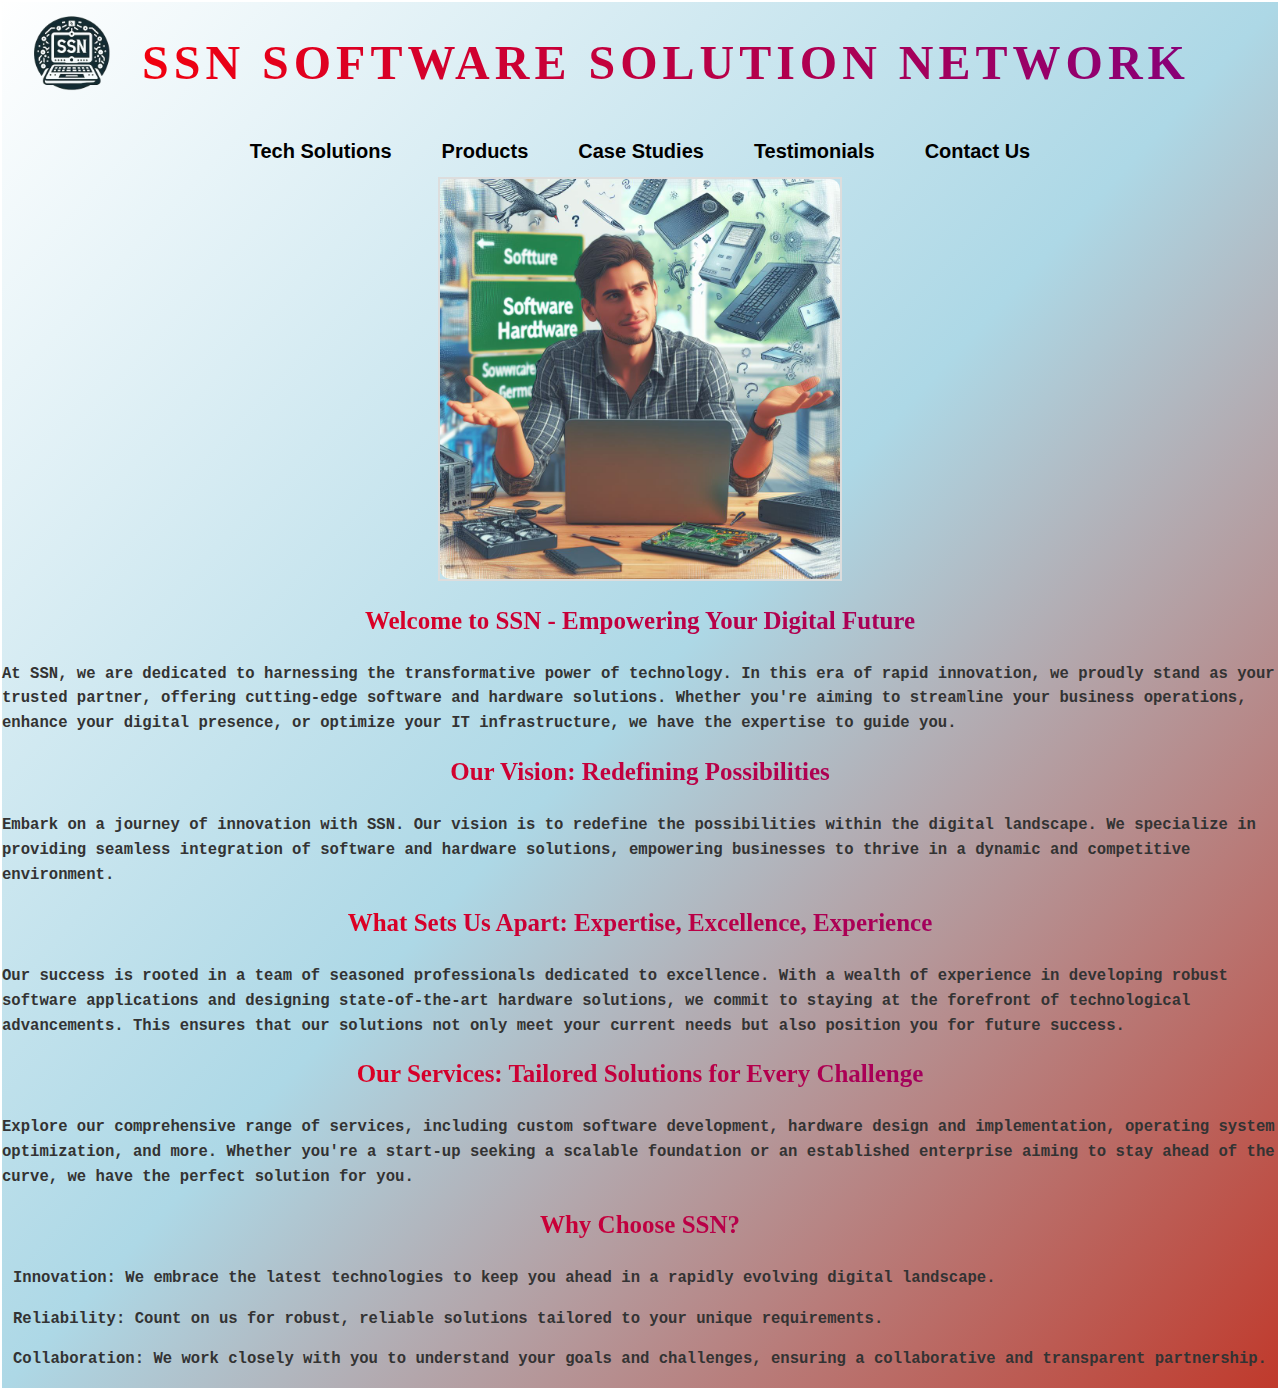
<file: index.html>
<!DOCTYPE html>
<html lang="en">
<head>
    <title>SSN (SOFTWARE SOLUTION NETWORK)</title>
    <link rel="stylesheet" type="text/css" href="styles.css">
</head>
<body> 
    <header>
        <a href="SSN.html">
            <img src="1.png" alt="SSN Logo" class="logo">
        </a>
        SSN SOFTWARE SOLUTION NETWORK
    </header>

    <nav>
        <ul>
            <li><a href="servicesfinal.html">Tech Solutions</a></li>
            <li><a href="products.html">Products</a></li>
            <li><a href="case-studies.html">Case Studies</a></li>
            <li><a href="testimonials.html">Testimonials</a></li>
            <li><a href="contact.html">Contact Us</a></li>
        </ul>
    </nav>

   <!-- <marquee>Diwali sale is live............ grab it soon</marquee>  -->

    <section id="main-content">

        <div class="image-container">
            <img src="5.jpg" alt="Your Image">
            <div class="text-overlay">
                <p>
                    "Tomorrow's promise unfolds in the evolution of our journey."
                </p>
            </div>
        </div>

        <section>
            <div id="subject">
                <h2>Welcome to SSN - Empowering Your Digital Future</h2>
                <p>At SSN, we are dedicated to harnessing the transformative power of technology. In this era of rapid innovation, we proudly stand as your trusted partner, offering cutting-edge software and hardware solutions. Whether you're aiming to streamline your business operations, enhance your digital presence, or optimize your IT infrastructure, we have the expertise to guide you.</p>
            </div>
        </section>

        <section id="subject">
            <h2>Our Vision: Redefining Possibilities</h2>
            <p>Embark on a journey of innovation with SSN. Our vision is to redefine the possibilities within the digital landscape. We specialize in providing seamless integration of software and hardware solutions, empowering businesses to thrive in a dynamic and competitive environment.</p>
        </section>

        <section id="subject">
            <h2>What Sets Us Apart: Expertise, Excellence, Experience</h2>
            <p>Our success is rooted in a team of seasoned professionals dedicated to excellence. With a wealth of experience in developing robust software applications and designing state-of-the-art hardware solutions, we commit to staying at the forefront of technological advancements. This ensures that our solutions not only meet your current needs but also position you for future success.</p>
        </section>

        <section id="subject">
            <h2>Our Services: Tailored Solutions for Every Challenge</h2>
            <p>Explore our comprehensive range of services, including custom software development, hardware design and implementation, operating system optimization, and more. Whether you're a start-up seeking a scalable foundation or an established enterprise aiming to stay ahead of the curve, we have the perfect solution for you.</p>
        </section>

        <section id="subject">
            <h2>Why Choose SSN?</h2>
            <p><strong>Innovation:</strong> We embrace the latest technologies to keep you ahead in a rapidly evolving digital landscape.</p>
            <p><strong>Reliability:</strong> Count on us for robust, reliable solutions tailored to your unique requirements.</p>
            <p><strong>Collaboration:</strong> We work closely with you to understand your goals and challenges, ensuring a collaborative and transparent partnership.</p>
        </section>
    </section>
</body>
</html>
</file>
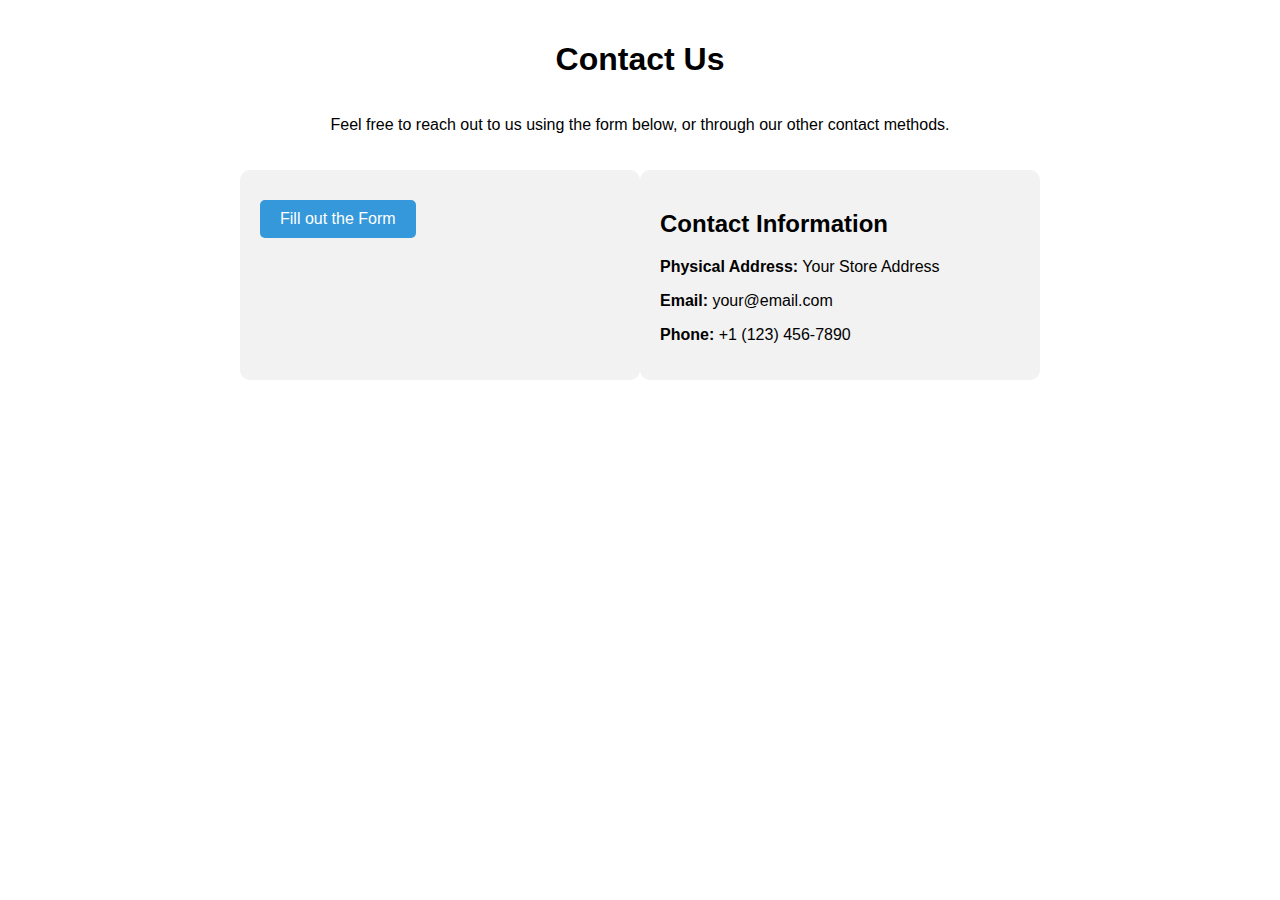
<file: contact.html>
<!DOCTYPE html>
<html lang="en">
<head>
    <meta charset="UTF-8">
    <meta name="viewport" content="width=device-width, initial-scale=1.0">
    <title>Contact Us</title>
    <style>
        /* Add your custom CSS styles here */
        body {
            font-family: Arial, sans-serif;
            margin: 20px;
            display: flex;
            justify-content: center;
            align-items: center;
            flex-direction: column;
        }

        .contact-container {
            display: flex;
            justify-content: space-between;
            width: 100%;
            max-width: 800px;
            margin-top: 20px;
        }

        .contact-form {
            width: 45%; /* Adjust the width as needed */
            background-color: #f2f2f2;
            padding: 20px;
            border-radius: 10px;
        }

        .contact-details {
            width: 45%; /* Adjust the width as needed */
            background-color: #f2f2f2;
            padding: 20px;
            border-radius: 10px;
        }

        .contact-button {
            display: inline-block;
            padding: 10px 20px;
            font-size: 16px;
            text-decoration: none;
            background-color: #3498db;
            color: #fff;
            border-radius: 5px;
            transition: background-color 0.3s ease;
            margin-top: 10px;
        }

        .contact-button:hover {
            background-color: #2980b9;
        }
    </style>
</head>
<body>
    <h1>Contact Us</h1>
    
    <p>Feel free to reach out to us using the form below, or through our other contact methods.</p>

    <!-- Asymmetrical layout -->
    <div class="contact-container">
        <div class="contact-form">
            <!-- Link to your Google Form -->
            <a href="https://forms.gle/hYQ6Lt14CSdXja9a6" class="contact-button" target="_blank">Fill out the Form</a>
        </div>

        <div class="contact-details">
            <h2>Contact Information</h2>
            <p><strong>Physical Address:</strong> Your Store Address</p>
            <p><strong>Email:</strong> your@email.com</p>
            <p><strong>Phone:</strong> +1 (123) 456-7890</p>
        </div>
    </div>

</body>
</html>
</file>
<file: styles.css>
body {
    font-family: 'Arial', sans-serif;
    background: #f4f4f4;
    color: #333;
    line-height: 1.6;
    margin: 0;
    border: 2px solid white;
    background: linear-gradient(to bottom right, white,#ADD8E6, #c0392b);  
    background-size: cover;

}

header {
    font-family: georgia;
    font-size: 3em;
    font-weight: bold;
    text-transform: uppercase;
    letter-spacing: 5px;
    background: linear-gradient(to right, red, purple);
    -webkit-background-clip: text;
    color: transparent;
    display: flex; 
    align-items: center; 
    padding-left: 20px;
    margin-bottom: 0px;
}

.logo {
    max-width: 100px;
    margin-right: 20px; 
}

nav ul {
    list-style: none;
    display: flex;
    justify-content: center;
    padding: 10px;
    margin-top: 0px;
    margin-bottom: 0px;
}

nav a {
    text-decoration: none;
    color: black;
    font-weight: bold;
    font-size: 20px;
    margin: 0 15px;
    padding: 10px;
    border-radius: 5px;
}

nav a:hover {
    text-decoration: underline;
    text-underline-position: under; 
}

marquee {
    font-family: cursive;
    font-weight: bold;
    text-shadow: 0 0 10px #00ff00, 0 0 20px #00ff00, 0 0 30px #00ff00;
}

#main-content {
    display: flex;
    flex-direction: column;
    align-items: center;
}

.image-container {
    position: relative;
    max-width: 700px;
    height: 400px;
    overflow: hidden;
    margin-bottom: 20px;
    border: 2px solid #ddd;
}

.image-container img {
    width: 100%;
    height: 100%;
    display: block;
    transition: transform 0.3s ease;
    border-radius: 10px;
}

.image-container:hover img {
    transform: scale(1.1);
}

.text-overlay {
    position: absolute;
    top: 50%;
    left: 50%;
    transform: translate(-50%, -50%);
    text-align: center;
    color: #fff;
    opacity: 0;
    transition: opacity 0.3s ease;
}

.image-container:hover .text-overlay {
    opacity: 1;
}

.text-overlay p {
    font-size: 20px;
    line-height: 1.5;
    margin: 0;
    text-shadow: 2px 2px 4px rgba(0, 0, 0, 0.7);
}


#subject h2 {
    text-align: center;
    font-family: verdana;
    font-size: 25px;
    background: linear-gradient(to right, red,purple);
    -webkit-background-clip: text;
    color: transparent;
    text-fill-color: transparent;
    margin-top: 0px;
}

#subject p {
    font-family: monospace;
    font-size: 1.2em;
    color: #333;
    font-weight: bold;
}
</file>
